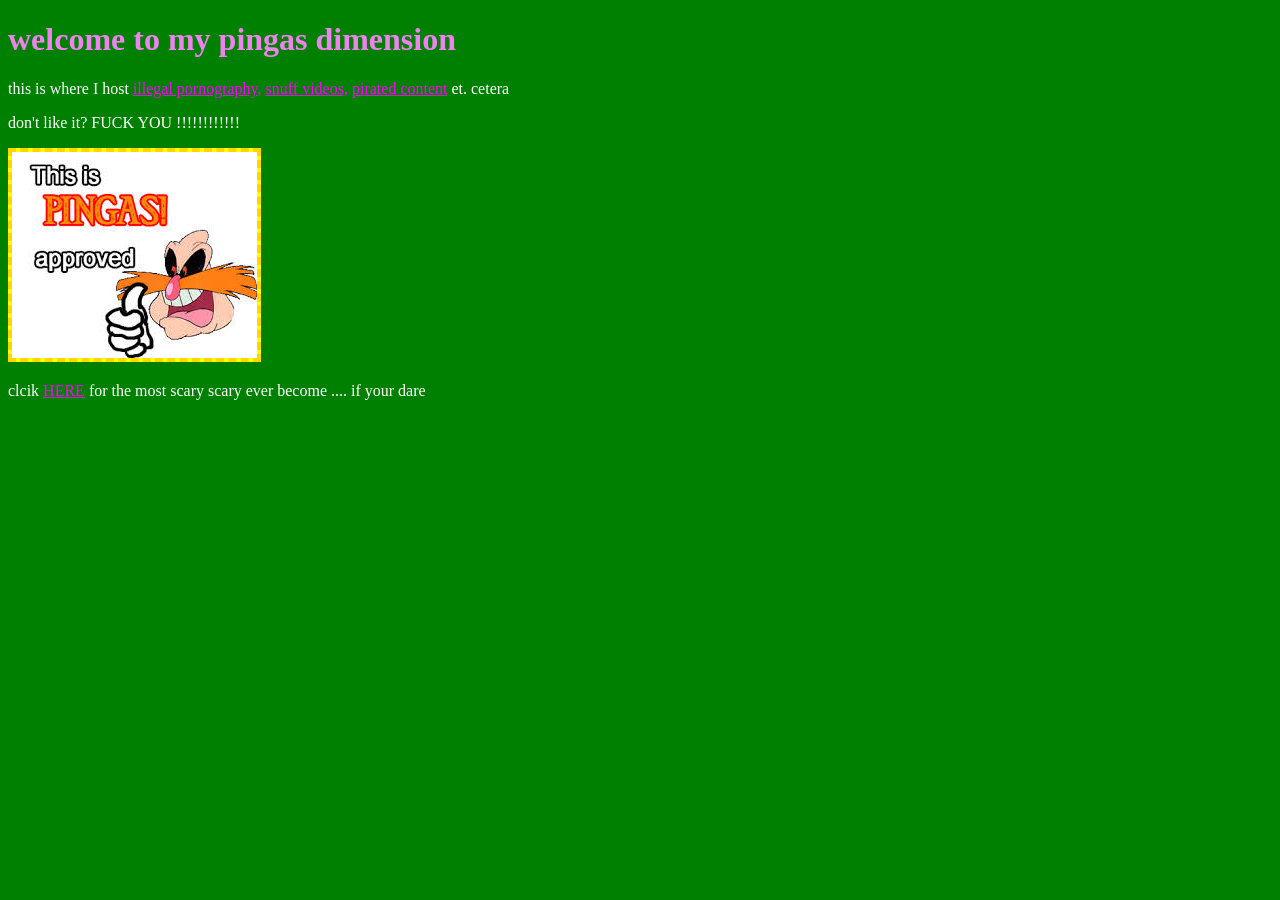
<file: index.html>
<!DOCTYPE html>
<!--
	this website is of JOKES
	do not take anything here seriosuly
	love, sierra
-->
<html charset="UTF-8" lang="en_US">
	<head>
		<title>stench city on</title>
		<link rel="stylesheet" href="/style.css">
		<meta name="viewport" content="width=device-width, initial-scale=1.0">
	</head>
	<script>
		function pingas() {
			document.getElementById("3467235").play();
		}
	</script>
	<body>
		<h1>welcome to my pingas dimension</h1>
		<p>this is where I host <a href="/porn.html">illegal pornography,</a> <a href="snuff.html">snuff videos,</a> <a href="piracy.html">pirated content</a> et. cetera</p>
		<p>don't like it? FUCK YOU !!!!!!!!!!!!</p>
		<div class="imgframe">
			<a onclick="pingas();">
				<img src="/pingasapproved.jpg">
			</a>
			<audio id="3467235"><source src="/pingas.wav"></audio>
		</div>
		<p> clcik <a href="/mostscary.html"> HERE</a> for the most scary scary ever become .... if your dare</p>
	</body>
</html>
</file>
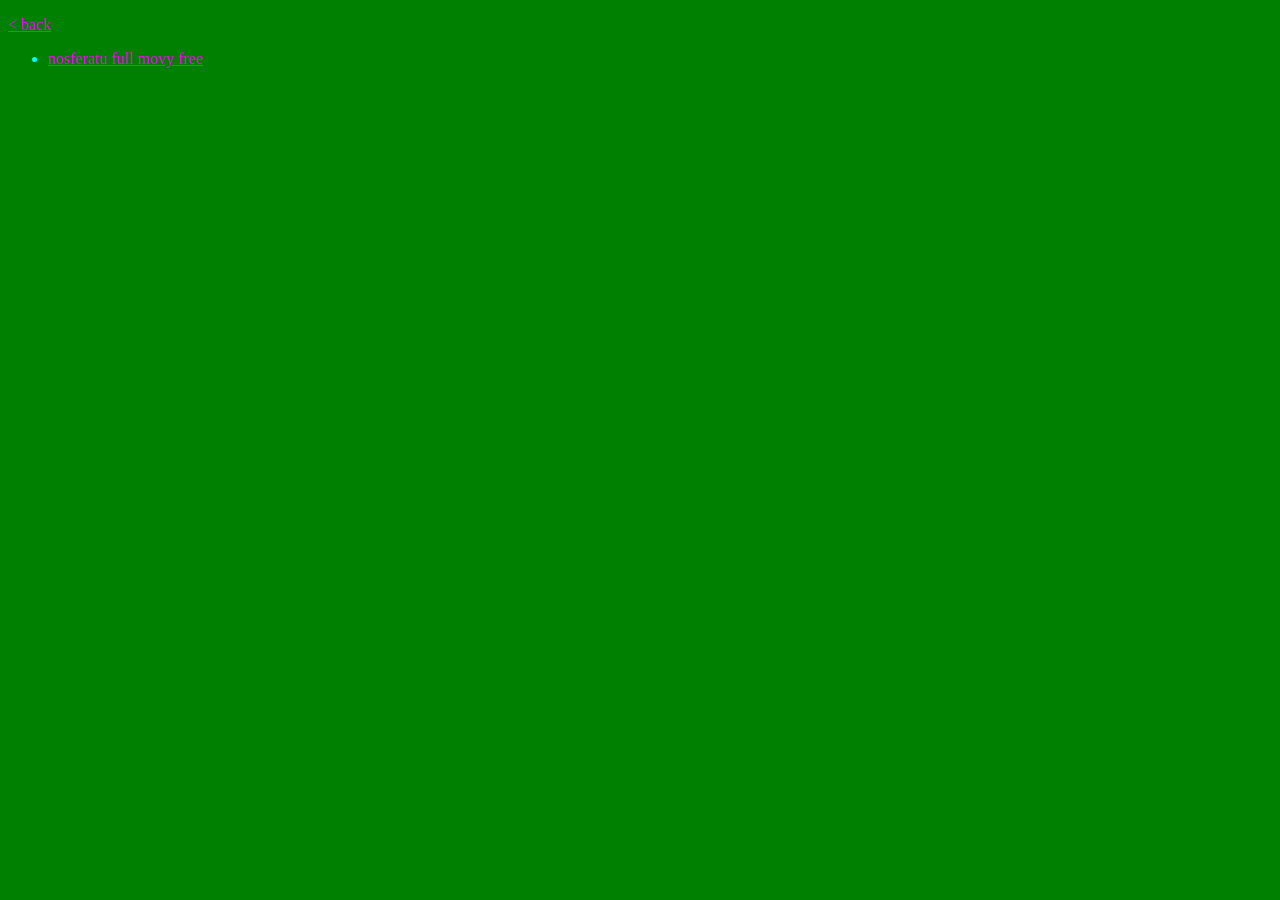
<file: piracy.html>
<!DOCTYPE html>
<html charset="UTF-8" lang="en_US">
	<head>
		<title>PIRATED CONTENT</title>
		<link rel="stylesheet" href="/style.css">
		<meta name="viewport" content="width=device-width, initial-scale=1.0">
	</head>
	<body>
		<p><a href="/">&lt; back</a></p>
		<ul class="files">
			<li><a href="/piracy/Nosferatu (1922).Webm.720P.Vp9.mp4" download>nosferatu full movy free</a></li>
		</ul>
	</body>
</html>
</file>
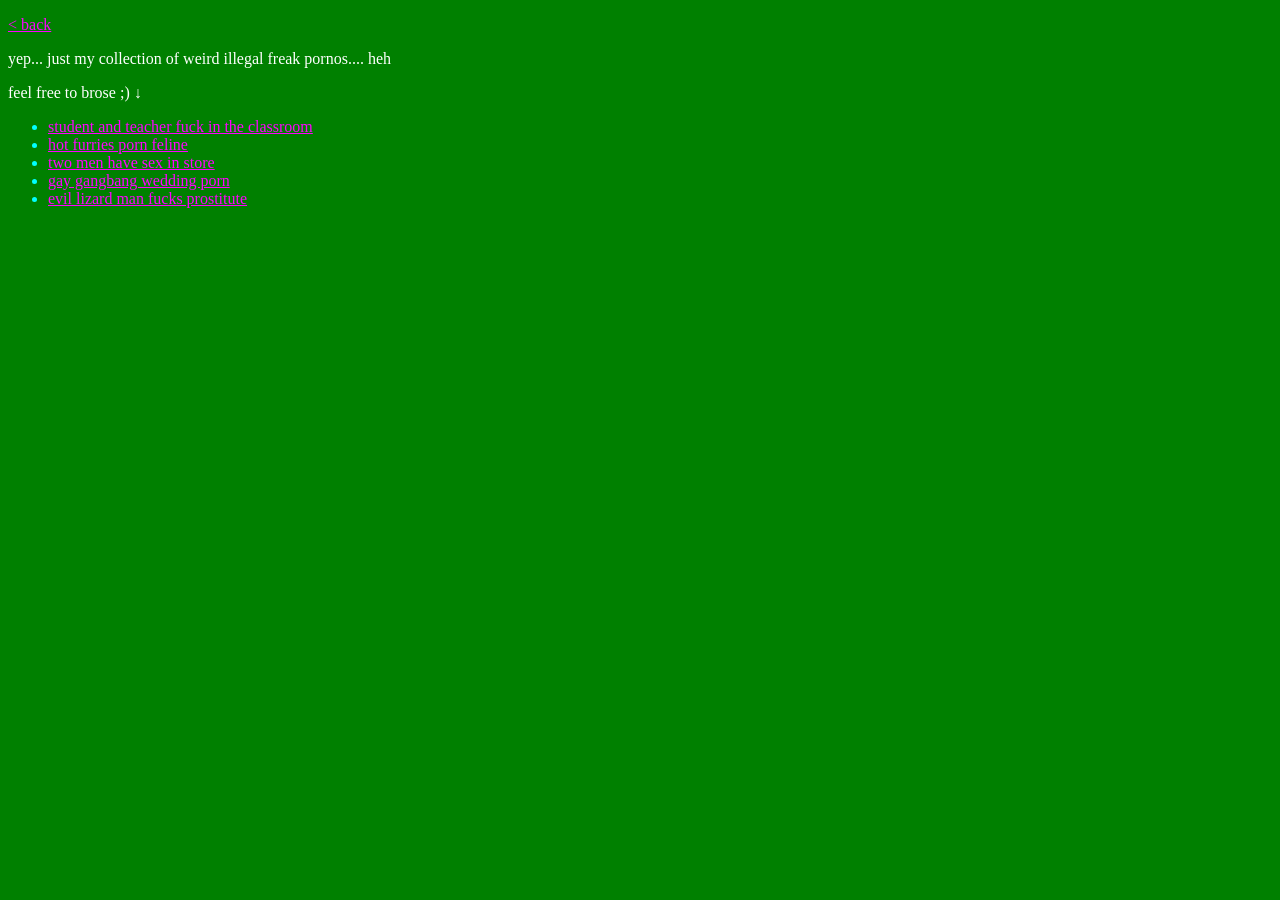
<file: porn.html>
<!DOCTYPE html>
<html charset="UTF-8" lang="en_US">
	<head>
		<title>ILLEGAL PORNOGRAPHY</title>
		<link rel="stylesheet" href="/style.css">
		<meta name="viewport" content="width=device-width, initial-scale=1.0">
	</head>
	<body>
		<p><a href="/">&lt; back</a></p>
		<p>yep... just my collection of weird illegal freak pornos.... heh</p>
		<p>feel free to brose ;) &downarrow;</p>
		<ul class="files">
			<li><a href="/porn/classroom.mov" download>student and teacher fuck in the classroom</a></li>
			<li><a href="/porn/hot furries porn feline.mp4" download>hot furries porn feline</a></li>
			<li><a href="/porn/trojoj.mp4" download>two men have sex in store</a></li>
			<li><a href="https://youtu.be/D30M_2P9k8w" target="_blank">gay gangbang wedding porn</a></li>
			<li><a href="https://youtu.be/wDFm-TypCZE" target="_blank">evil lizard man fucks prostitute</a></li>
		</ul>
	</body>
</html>
</file>
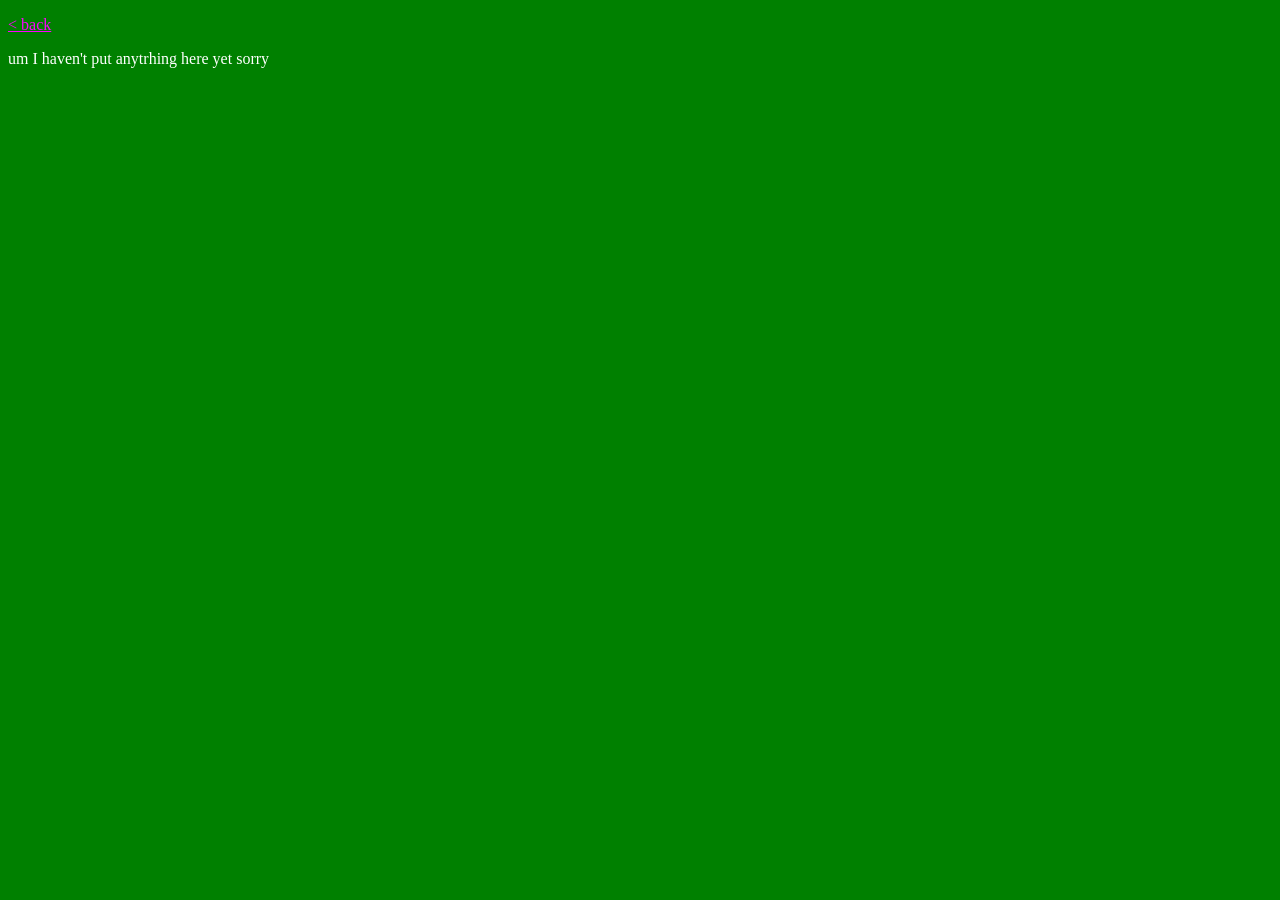
<file: snuff.html>
<!DOCTYPE html>
<html charset="UTF-8" lang="en_US">
	<head>
		<title>SNUFF VIDEOS</title>
		<link rel="stylesheet" href="/style.css">
		<meta name="viewport" content="width=device-width, initial-scale=1.0">
	</head>
	<body>
		<p><a href="/">&lt; back</a></p>
		<p>um I haven't put anytrhing here yet sorry</p>
	</body>
</html>
</file>
<file: style.css>
body {
	background-color: green;
}

h1 {
	color: violet;
}

p {
	color: white;
}

a {
	color: fuchsia;
}

a:visited {
	color: violet;
}

.imgframe {
	display: inline-block;
	background-color: yellow;
	border: 4px dashed gold;
}

.imgframe img {
	display: block;
}

iframe {
	width: 100%;
	max-width: 960px;
	aspect-ratio: 16/9;
}

.files {
	color: cyan;
}
</file>
